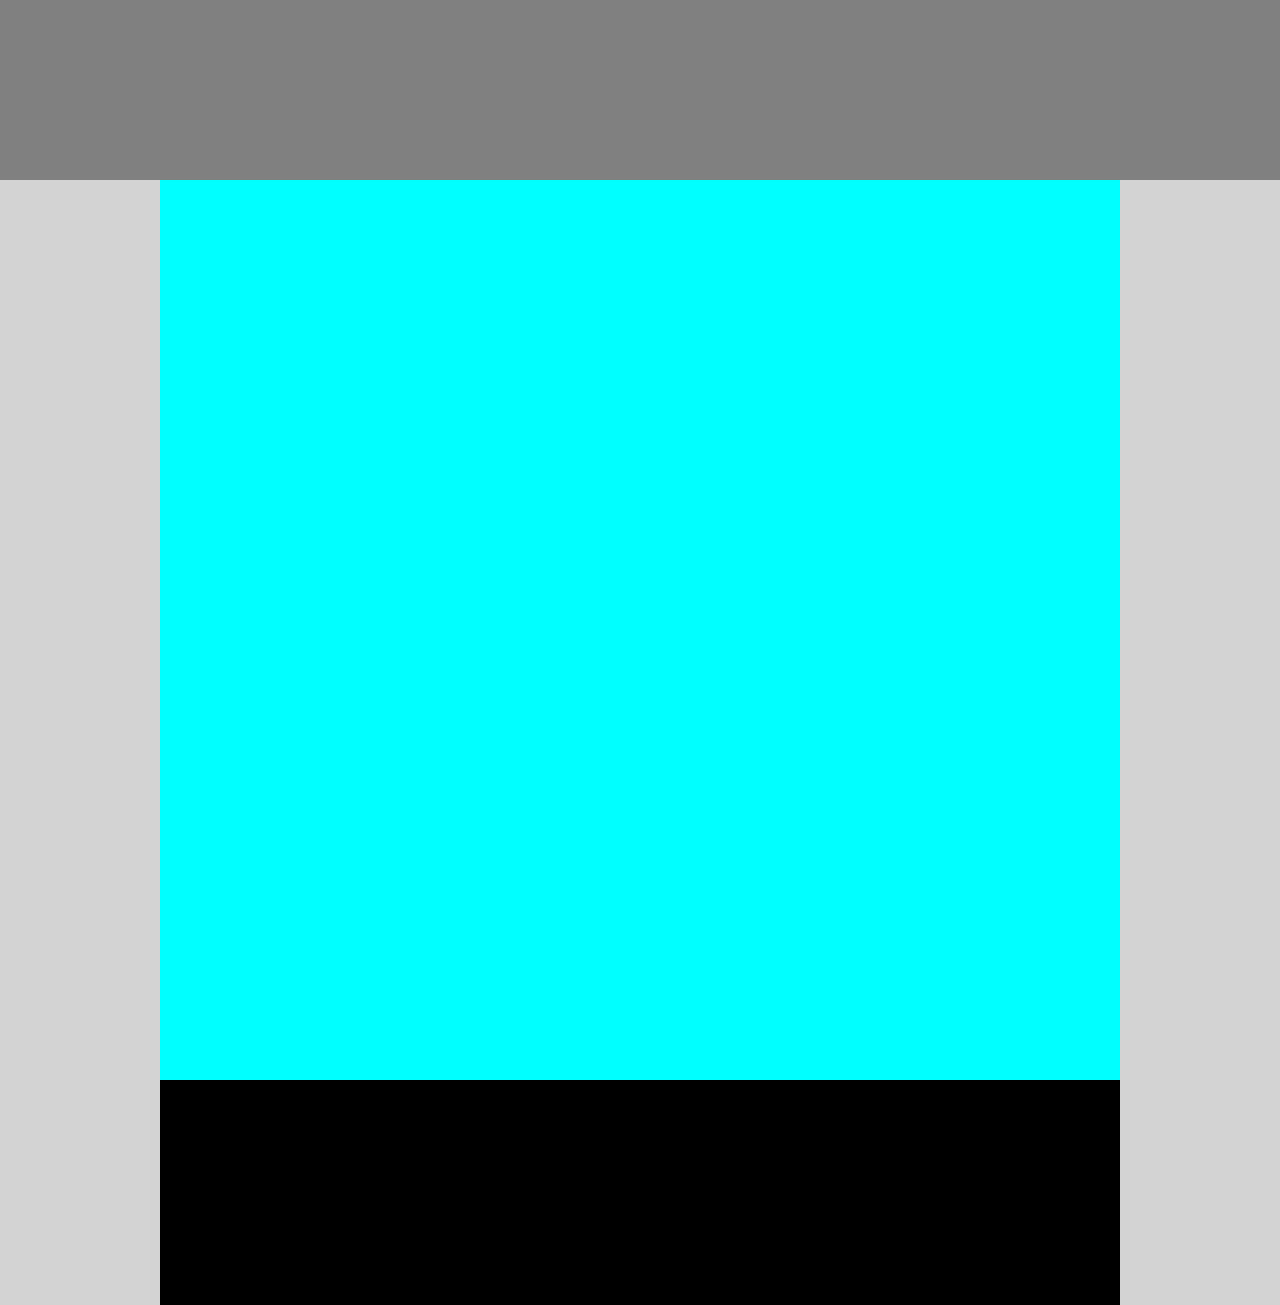
<file: first/index.html>
<!-- Put your HTML HERE, make sure to connect your index.css sheet -->

<!DOCTYPE HTML>
<html>
    <head>
        <title> Todd's First Solution </title>
        <link rel="stylesheet" href="index.css" />
    </head>

    <body>
        <div class = "header"></div>  
        <div class = "main-content"></div>
        <div class = "footer"></div>
    </body>
</html>
</file>
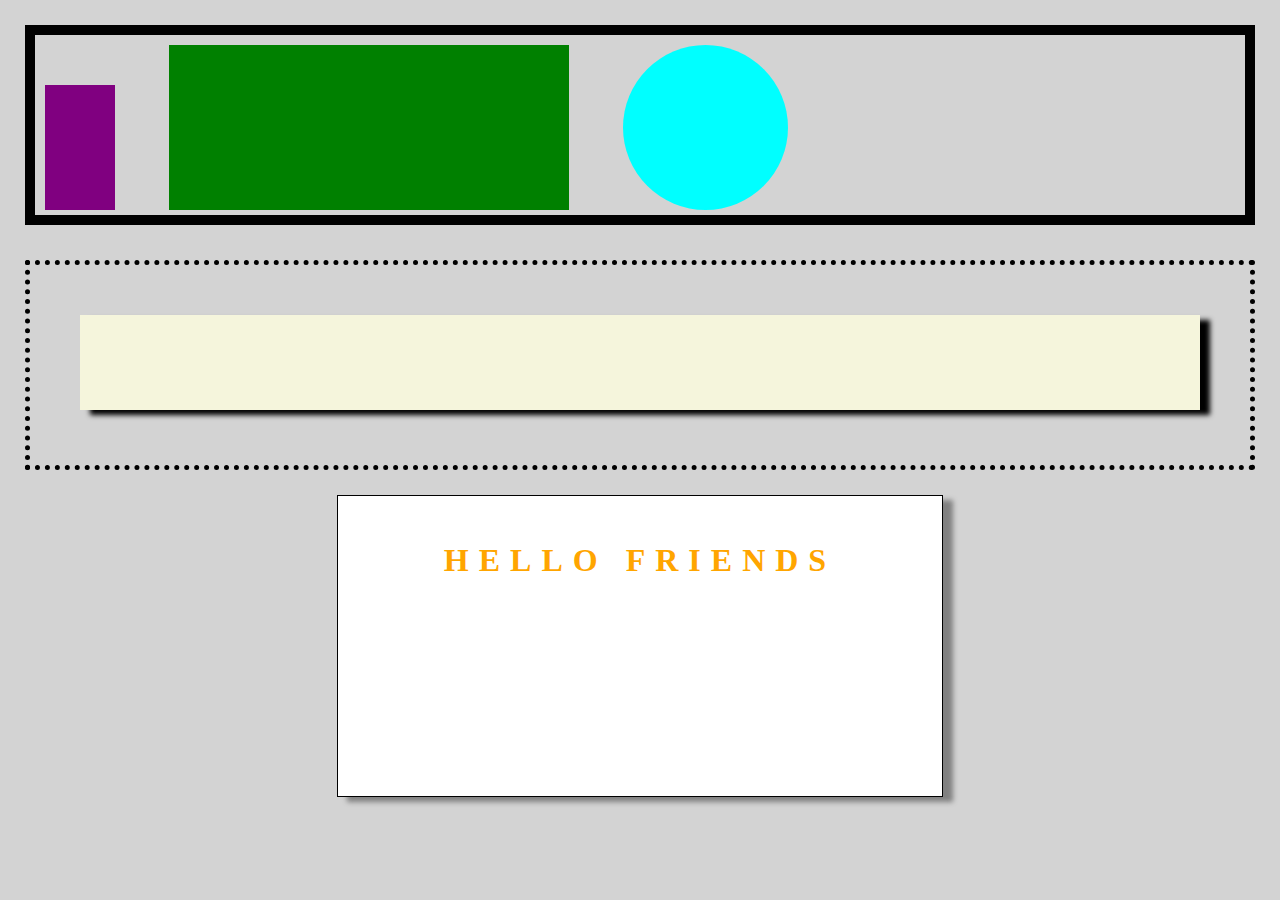
<file: second/index.html>
<!-- Put your HTML HERE, make sure to connect your index.css sheet -->
<!DOCTYPE HTML.

<html>
    <head>
        <title> Todd's Second HTML Solution </title>
        <link rel = "stylesheet" href = "index.css"
    </head>

    <body>
        <div class="container-one">
            <div class="purple-rectangle">
            </div>
            <div class="green-rectangle">
            </div>
            <div class="cyan-circle">
            </div>
        </div>

        <div class="container-two">
            <div class="beige-rectangle">
            </div>
        </div>

        <div class="container-three">
            <h1>HELLO FRIENDS</h1>
            </div>
        </div>
    </body>
</html>
</file>
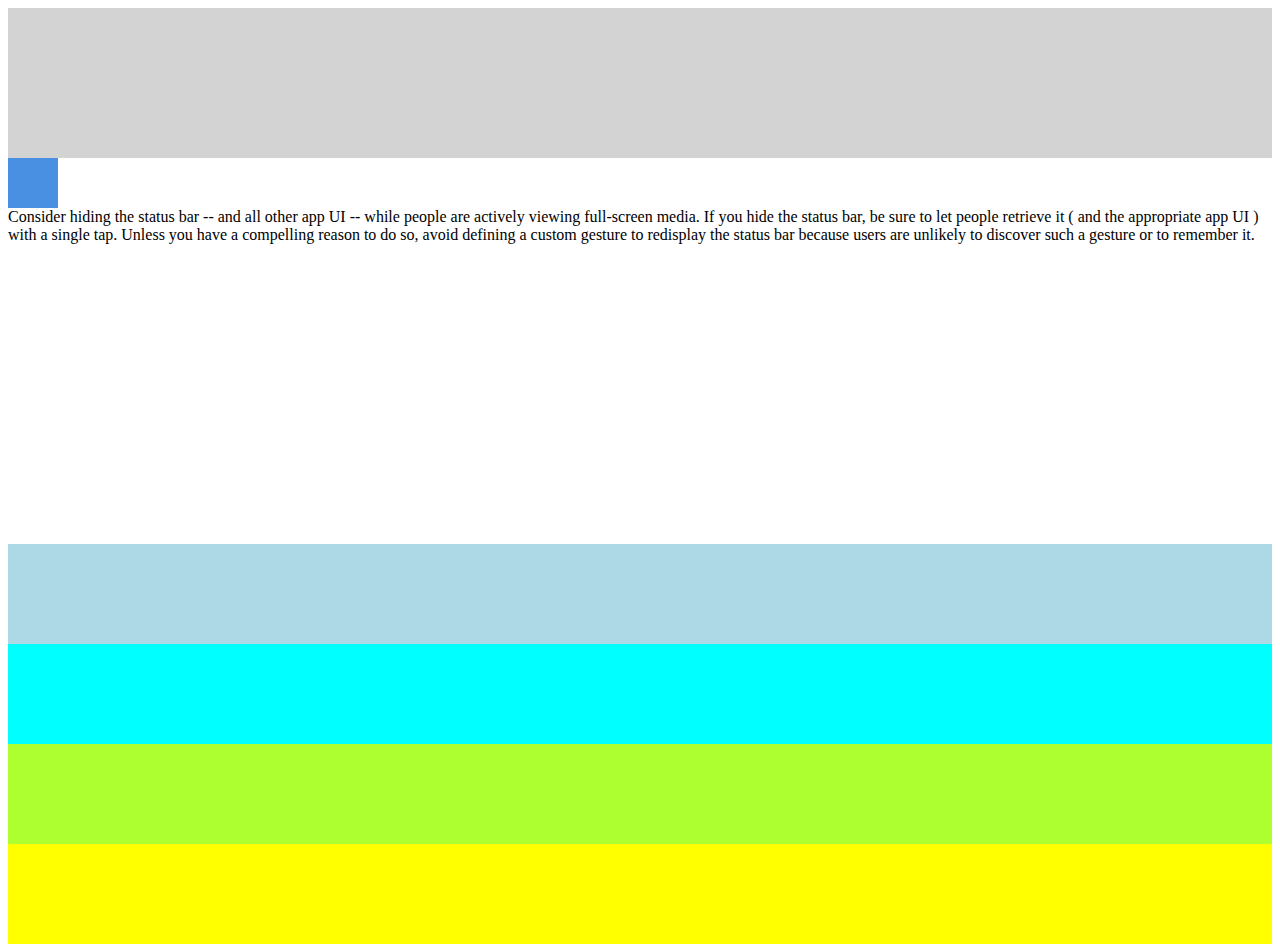
<file: third/index.html>
<!-- Put your HTML HERE, make sure to connect your index.css sheet -->
<!DOCTYPE html>
<html>
    <head>
        <title> Todd's Third Solution

        </title>
        <link rel="stylesheet" href="index.css"></link>
    </head>

    <body> 
        <div class="row-1"></div>
            <div class="row-1-div"></div>
                <span class="row-2-span">
                    Consider hiding the status bar -- and all other app UI -- while people are actively viewing full-screen media. If you hide the status bar, be sure to let people retrieve it ( and the appropriate app UI ) with a single tap. Unless you have a compelling reason to do so, avoid defining a custom gesture to redisplay the status bar because users are unlikely to discover such a gesture or to remember it.
                </span>
            </div>
        <div class="row-2-words"></div>
        <div class="row-3"></div>
        <div class="row-4"></div>
        <div class="row-5"></div>
        <div class="row-6"></div>
    </body>
</html>
</file>
<file: first/index.css>
body {
    margin: 0;
    background-color: lightgray;
    width: 100%;
    height: 10%;
}

.header {
    width: 100%;
    height: 20vh;
    background-color: grey;
}

.main-content {
    background-color: cyan;
    margin: 0 auto;
    width: 75%;
    height: 100vh;
}

.footer {
    width: 75%;
    height: 25vh;
    background-color: black;
    margin: 0 auto;
}
</file>
<file: second/index.css>
body {
    margin: 0;
    padding: 25px;
    background-color: lightgray;
}

.container-one {
    width: 100%;
    height: 200px;
    border: 10px solid black;
    padding: 10px;
    box-sizing: border-box
}

.purple-rectangle {
    background-color: purple;
    height: 125px;
    width: 70px;
    display: inline-block;
}

.green-rectangle {
    background-color: green;
    height: 165px;
    width: 400px;
    display: inline-block;
    margin: 0 50px;
}

.cyan-circle {
    height: 165px;
    width: 165px;
    border-radius: 50%;
    background-color: cyan;
    display: inline-block;
}

.container-two {
    padding: 50px;
    border: 5px dotted black;
    height: 100px;
    margin-top: 35px;
}
.beige-rectangle {
    padding: 10px;
    background-color: beige;
    height: 75%;
    box-shadow: 10px 5px 5px black;
}

.container-three {
    padding: 25px;
    border: 1px solid black;
    margin-top: 50px;
    height: 250px;
    width: 45%;
    margin: 25px auto;
    background-color: white;
    -webkit-box-shadow: 10px 5px 5px grey;
}

.container-three h1 {
    text-align: center;
    color: orange;
    letter-spacing: 10px;
    size: 10px;
}
</file>
<file: third/index.css>
body html {
    margin: 0;
    padding: 0;
}

.row-1 {
    height: 150px;
    width: 100%;
    background-color: lightgray;
  }

.row-1-div {
        width: 50px;
        height: 50px;
        background-color: #4A90E2;
}

.row-2-words {
      height: 300px;
      width: 100%;
      background-color: white;
  }

.row-3 {
    background-color: lightblue;
    height: 100px;
    width: 100%;
}

.row-4 {
    background-color: aqua;
    height: 100px;
    width: 100%;
}

.row-5 {
    background-color: greenyellow;
    height: 100px;
    width: 100%;
}

.row-6 {
    background-color: yellow;
    height: 100px;
    width: 100%;
}
</file>
